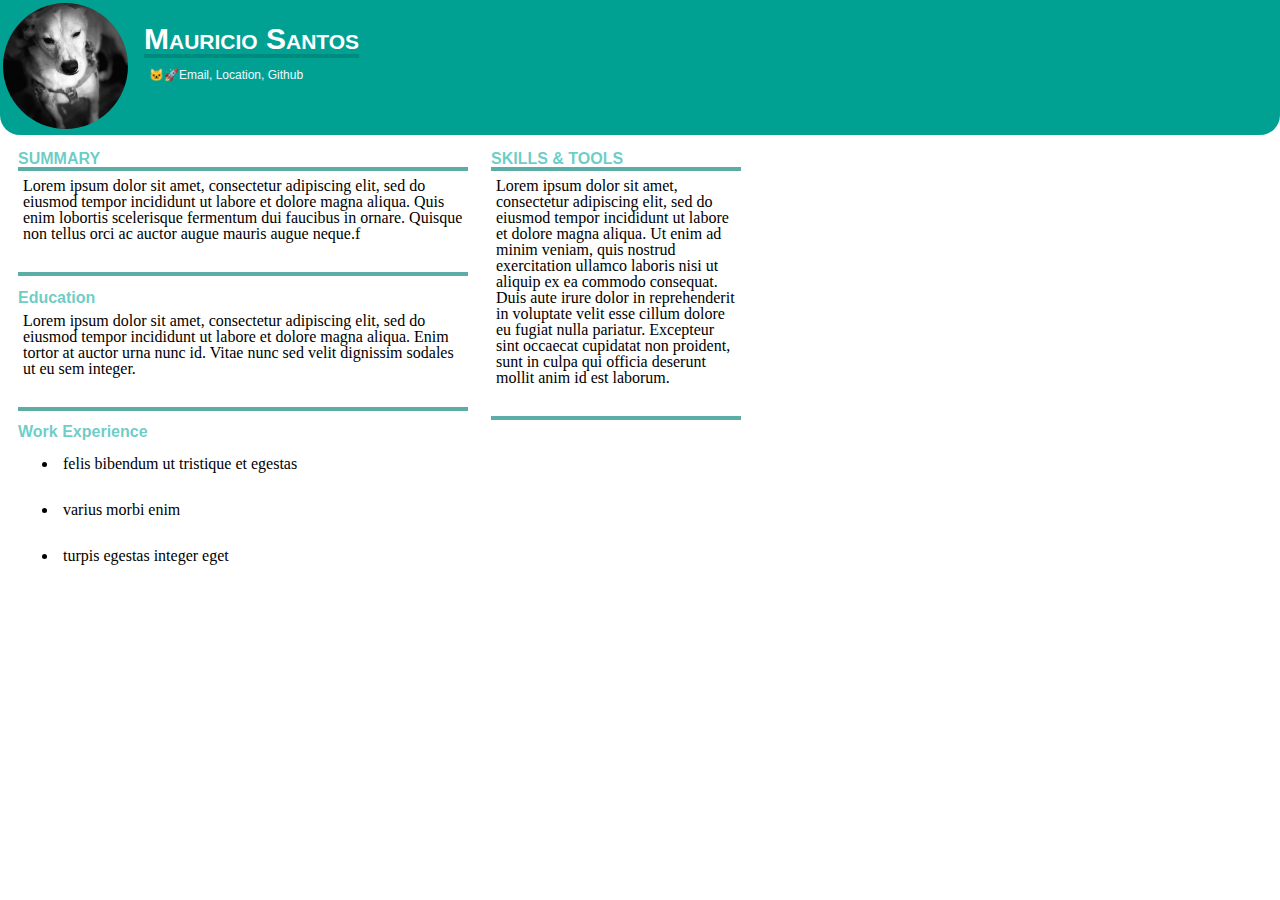
<file: index.html>
<!DOCTYPE html>

<head>
    <meta charset="UTF-8">

    <title>Mauricio Santos</title>
    <link rel="stylesheet" href="css/styles.css">
    <style>
      

    </style>
</head>

<body>

    <table class="headerTable" >
        <tr>
            <td  style="padding-right:10px"> <img id="profileImg" src="images/iusa_400x400.92116143_2wu1_jpg.png"
                    alt="Profile image">
            </td>
            <td>
                <table >
                    <tr>
                        <td>
                            <h1>Mauricio Santos</h1>
                            <hr>
                        </td>
                    </tr>


                    <tr>
                        <td>
                            <p style="font-size: 12px;"> 🐱‍🚀Email, Location, Github</p>
                        </td>
                    </tr>
                </table>
            </td>
        </tr>

    </table>


    <table class="summaryTable" >
        <tr style="vertical-align: top;">
            <td width="450px" >

                <h2> SUMMARY </h2>
                <hr>
                <p>Lorem ipsum dolor sit amet, consectetur adipiscing elit, sed do eiusmod tempor incididunt ut labore et dolore magna aliqua. Quis enim lobortis scelerisque fermentum dui faucibus in ornare. Quisque non tellus orci ac auctor augue mauris augue neque.f </p>
                <hr>
                <h2>Education</h2>
                <p>Lorem ipsum dolor sit amet, consectetur adipiscing elit, sed do eiusmod tempor incididunt ut labore et dolore magna aliqua. Enim tortor at auctor urna nunc id. Vitae nunc sed velit dignissim sodales ut eu sem integer. </p>
                    
                <hr>
                <h2> Work Experience</h2>
                <ul>
                    <li><p>felis bibendum ut tristique et egestas

                    </p></li>
                    <li><p>varius morbi enim

                    </p></li>
                    <li><p>turpis egestas integer eget

                    </p></li>

                </ul>

            </td>
            <td width=250px style="padding-left:20px" >

                <h2> SKILLS & TOOLS </h2>
                <hr>
                <p>Lorem ipsum dolor sit amet, consectetur adipiscing elit, sed do eiusmod tempor incididunt ut labore et dolore magna aliqua. Ut enim ad minim veniam, quis nostrud exercitation ullamco laboris nisi ut aliquip ex ea commodo consequat. Duis aute irure dolor in reprehenderit in voluptate velit esse cillum dolore eu fugiat nulla pariatur. Excepteur sint occaecat cupidatat non proident, sunt in culpa qui officia deserunt mollit anim id est laborum.
                </p>
                <hr>

            </td>
        </tr>
    </table>


    <!-- <h3>Work experience</h3>

        
    <h3>completd programs:</h3>
    <ul>
        <li>Complete app dev bootcamp</li>
    </ul>
    <h3>hobbies</h3>
    <ol>
        <li> <a href="hobbies.html">hobbies</a></li>

    </ol>
    <table>
        <thead>
            <!--tablehead 
            <th>dates</th>
            <th>work</th>

        </thead>
        <tbody>
        <tbody>
            <!--table body 

        <tfoot>
        </tfoot>
        <!--table footer 

        <tr>
            <!--This is a table row 

            <td> table 32 2323 </td>
            <td> lead dev at blah blha blah</td>
        </tr>

        <tr>
            <!--This is a second row
            <td>2010</td>
            <td>worked at blah blah blha</td>
        </tr>

    </table>
    <hr>  -->
    <!-- 
    <h3>Contact info</h3>
    <form class="" action="mailto:OscarCar@gmail.com" method="post">
        <!-- the submit button will forward you to burger.html because of the action is set to burger.html-->
    <!-- changing action ="" to 'mailto:Oscar@live.com' will open up users default mail client, 
            and make it ready to send an email specified -->
    <!--The post just means it will transfer everything from the form into the email client
        <label>Your name</label>
        <input type="text" name="" value=""><br>
        <label>Your email</label>
        <input type="email" name="" value=""><br>
        <label>Your message</label>
        <textarea name="name" rows="10" cols="30"></textarea>
        <input type="submit" name="">
    </form> -->

</body>


</html>
</file>
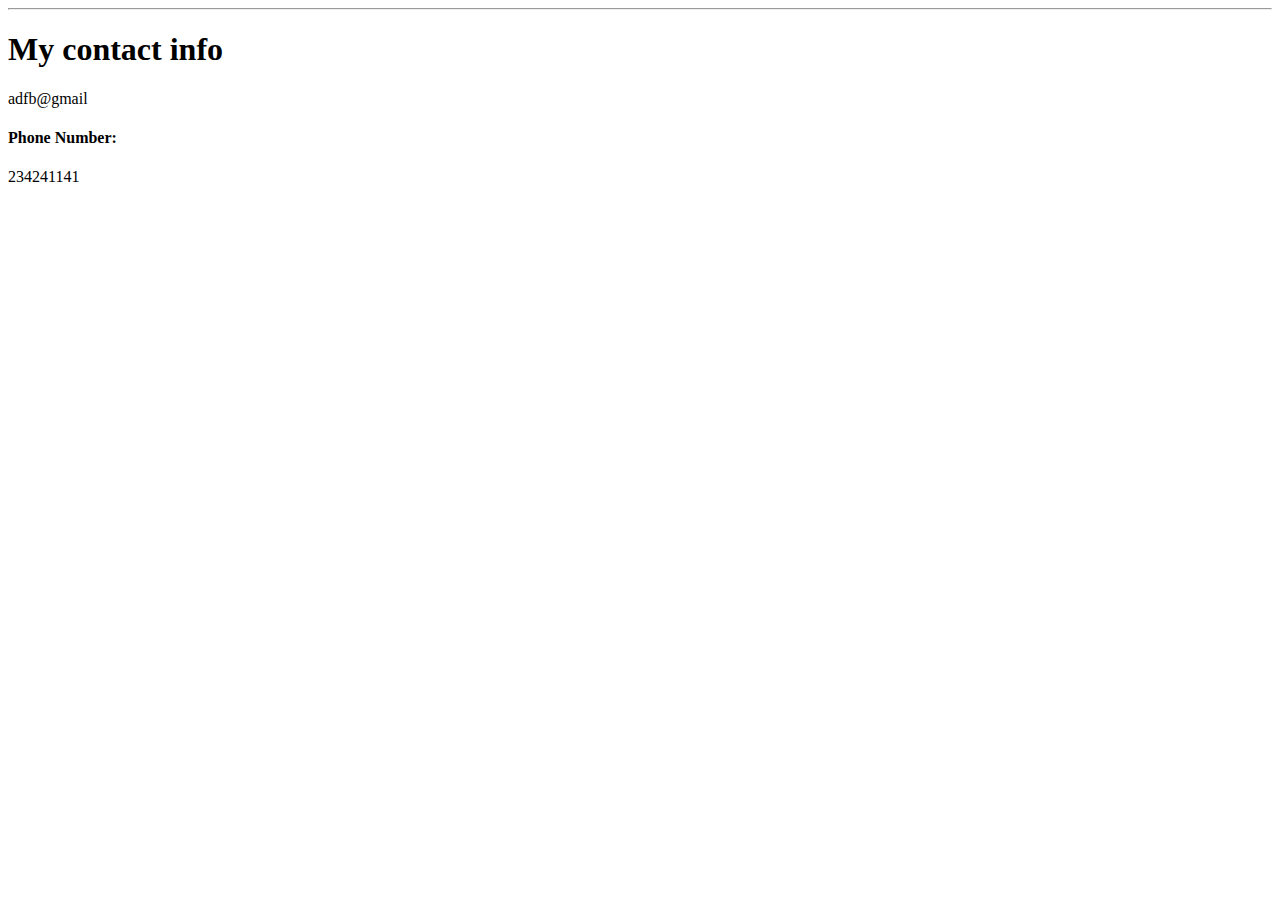
<file: contact-me.html>
<!DOCTYPE html>
<html lang="en">
<head>
    <meta charset="UTF-8">
   
    <title>Conctact</title>
</head>
<body>
    <hr>
    <h1>My contact info</h1>
    <p>adfb@gmail</p>
    <h4>Phone Number:</h4>
    <p>234241141</p>
</body>
</html>
</file>
<file: css/styles.css>
/*====Tags====*/


body{
    background-color:rgb(255, 255, 255);
    margin: 0;
    line-height: 1;
}
hr{
    color: rgba(0, 126, 116, 0.636);
    margin: 0;
    border-top: 4px;
    border-style: solid none none none;
    
}
  h1 {
    color: white;
    font-size: 30px;
    font-variant: small-caps;
    margin: 0;
}

h2 {
    margin-bottom: 0;
    font-size: medium;
    font-family: Arial, Helvetica, sans-serif;
    color: rgba(8, 173, 159, 0.61);
}

h3 {
    font-size: small;
    font-variant: small-caps;
}

td {
    text-align: left;
    
}

p {

    margin: 7px 0px 30px 5px;

}




/*====Class Selectors====*/

.detailStyles{
    font-size: 10px;
}

/*====ID Selectors====*/
.headerTable{
    display: block; /*display block is similar to content-parent instead of content-wrap*/
    font-family: sans-serif;
    color: aliceblue;
    
    /* border-radius: 10px; */
    border-radius:  0px 0px 20px 20px;
    background-color: rgb(0, 161, 147);
}

.summaryTable{
    
    margin-left: 15px;
    
    /* display block is similar to content-parent instead of content-wrap */
    /* border-radius: 10px; */

}

#profileImg{
    border-radius: 50%;
    width: 125px;
    height: 126px;
}
</file>
